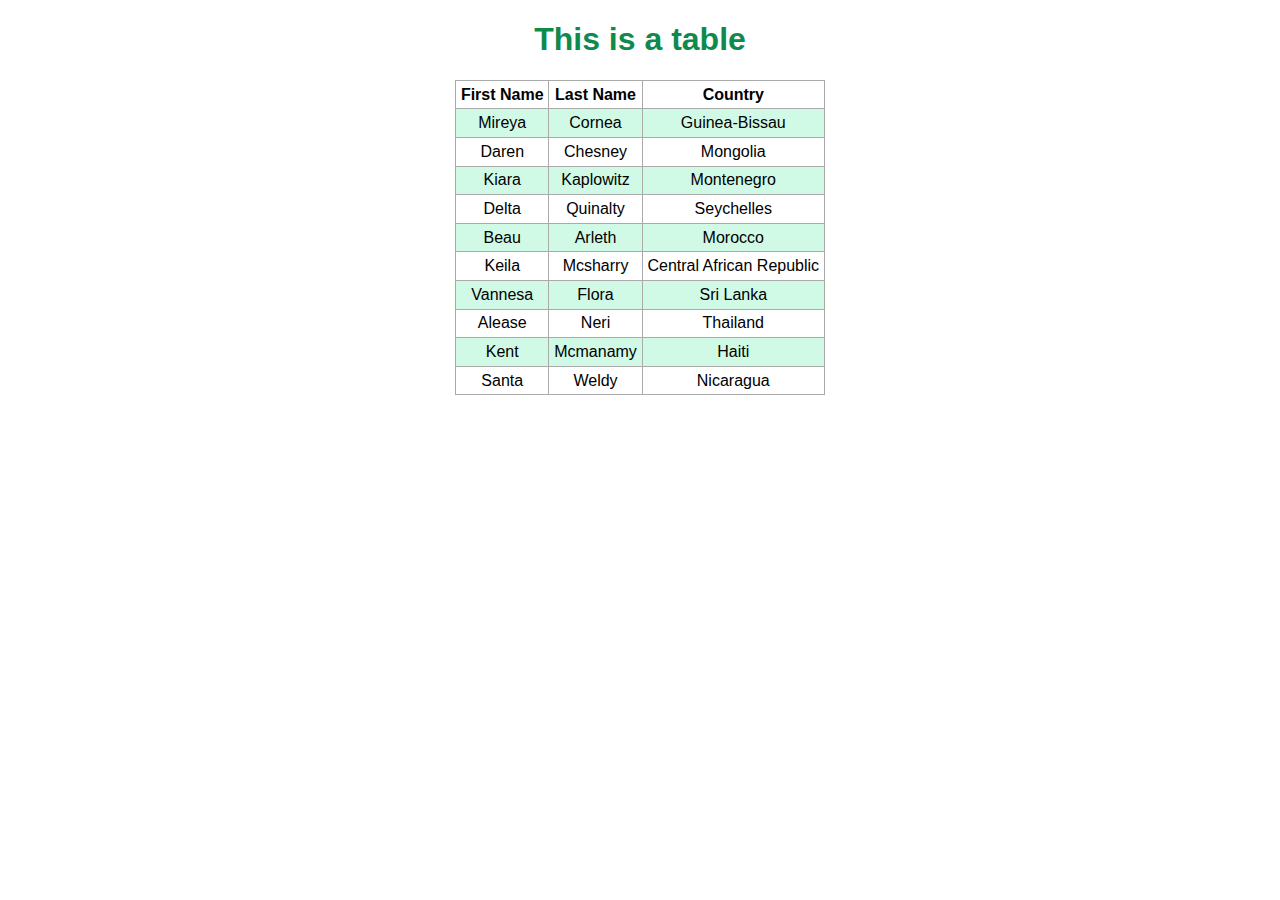
<file: aulas/2019-08-08/index.html>
<!DOCTYPE html>
<html lang="en">
<head>
    <meta charset="UTF-8">
    <title>My Table</title>
    <style>
        * {
            font-family: sans-serif;
        }
        :root {
            --main-color: 150;
        }
        h1 {
            text-align: center;
            color: hsl(var(--main-color), 80%, 30%);
        }
        table {
            margin: auto;
        }
        .zebra, .zebra td, .zebra th {
            border: 1px solid #AAA;
            border-collapse: collapse;
        }
        .zebra td, .zebra th {
            padding: .3em;
            text-align: center;
        }

        .zebra tr:nth-child(2n) {
            background: hsl(var(--main-color), 80%, 90%);
        }
    </style>
</head>
<body>
    <h1>This is a table</h1>
    <table class="zebra">
        <tr>
            <th>First Name</th>
            <th>Last Name</th>
            <th>Country</th>
        </tr>
        <tr>
            <td>Mireya</td>
            <td>Cornea</td>
            <td>Guinea-Bissau</td>
        </tr>
        <tr>
            <td>Daren</td>
            <td>Chesney</td>
            <td>Mongolia</td>
        </tr>
        <tr>
            <td>Kiara</td>
            <td>Kaplowitz</td>
            <td>Montenegro</td>
        </tr>
        <tr>
            <td>Delta</td>
            <td>Quinalty</td>
            <td>Seychelles</td>
        </tr>
        <tr>
            <td>Beau</td>
            <td>Arleth</td>
            <td>Morocco</td>
        </tr>
        <tr>
            <td>Keila</td>
            <td>Mcsharry</td>
            <td>Central African Republic</td>
        </tr>
        <tr>
            <td>Vannesa</td>
            <td>Flora</td>
            <td>Sri Lanka</td>
        </tr>
        <tr>
            <td>Alease</td>
            <td>Neri</td>
            <td>Thailand</td>
        </tr>
        <tr>
            <td>Kent</td>
            <td>Mcmanamy</td>
            <td>Haiti</td>
        </tr>
        <tr>
            <td>Santa</td>
            <td>Weldy</td>
            <td>Nicaragua</td>
        </tr>
    </table>
</body>
</html>
</file>
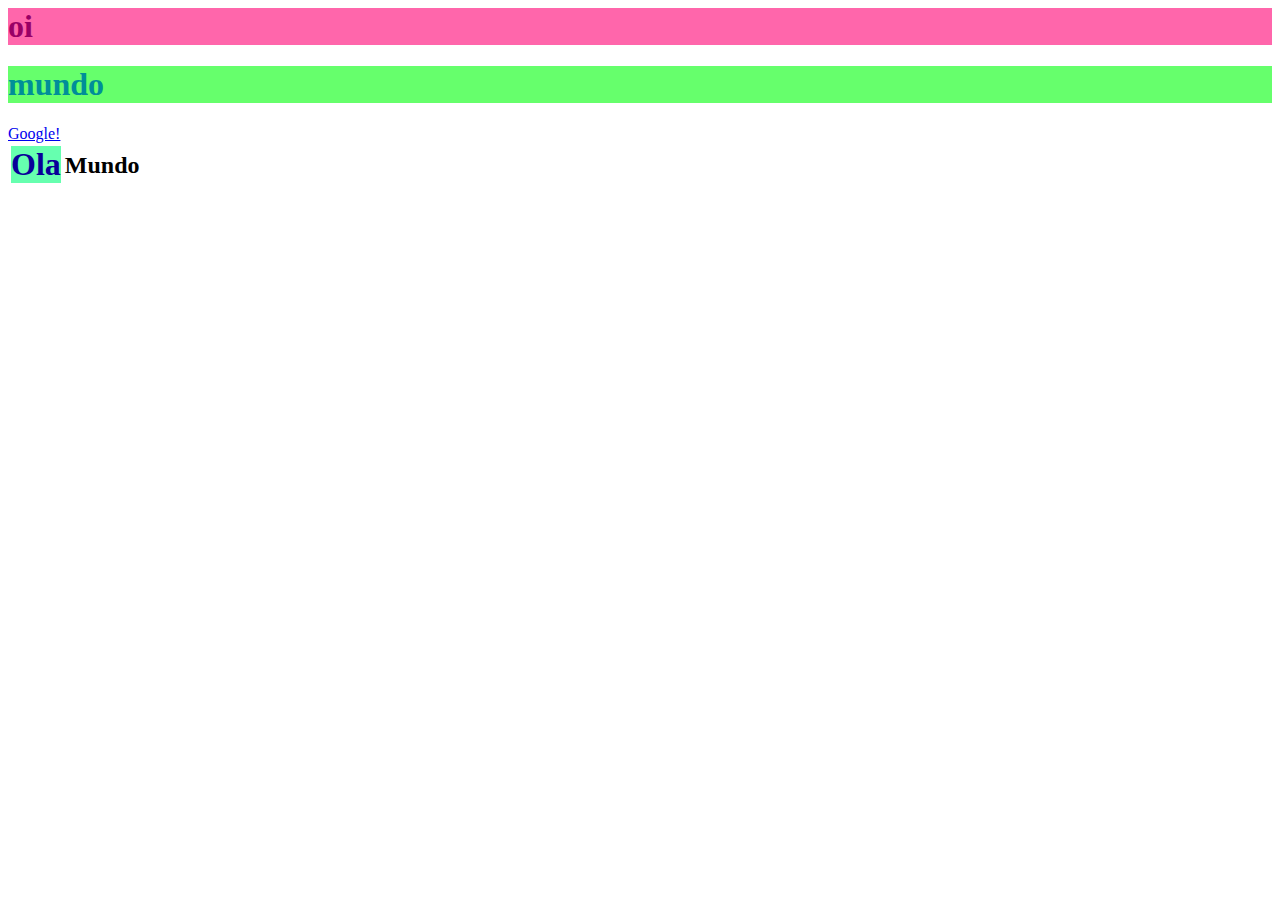
<file: aulas/2019-10-29/examples/index.html>
<html lang="en">
<head>
    <meta charset="UTF-8">
    <title>Document</title>
</head>
<body>
    <h1>oi</h1>
    <h1>mundo</h1>
    <a href="http://google.com">Google!</a>
    <div>
        <table>
            <tr class="bg">
                <th>
                    <h1>Ola</h1>
                </th>
                <th>
                    <h2>Mundo</h2>
                </th>
            </tr>
        </table>
    </div>
    <script>
        var as = document.querySelectorAll('a');
        as[0].onclick = function(evt) {
            alert('vai não');
            if (!confirm('quer mesmo me deixar?')) {
                evt.preventDefault();
            }
            alert('ta bom, xau. a fila anda.');
            // return false;
        }

        // var titulos = document.getElementsByTagName('h1'); // seleção
        function mudarCor(elmt) {
            elmt.style.color = `hsl(${Math.random() * 360}, 100%, 30%)`;
            elmt.style.background = `hsl(${Math.random() * 360}, 100%, 70%)`;
        }
        var titulos = document.querySelectorAll('h1');
        for (i = 0; i < titulos.length; i++) {
          // titulos[i].innerHTML = `titulo ${i}`;
          mudarCor(titulos[i]);
          titulos[i].onmousemove = function(evt) {
            // console.log(evt.target);
            mudarCor(evt.target);
          }
        }
        document.getElementsByTagName('body')[0].onclick = function(e) {
            mudarCor(e.target);
        }
    </script>
</body>
</html>
</file>
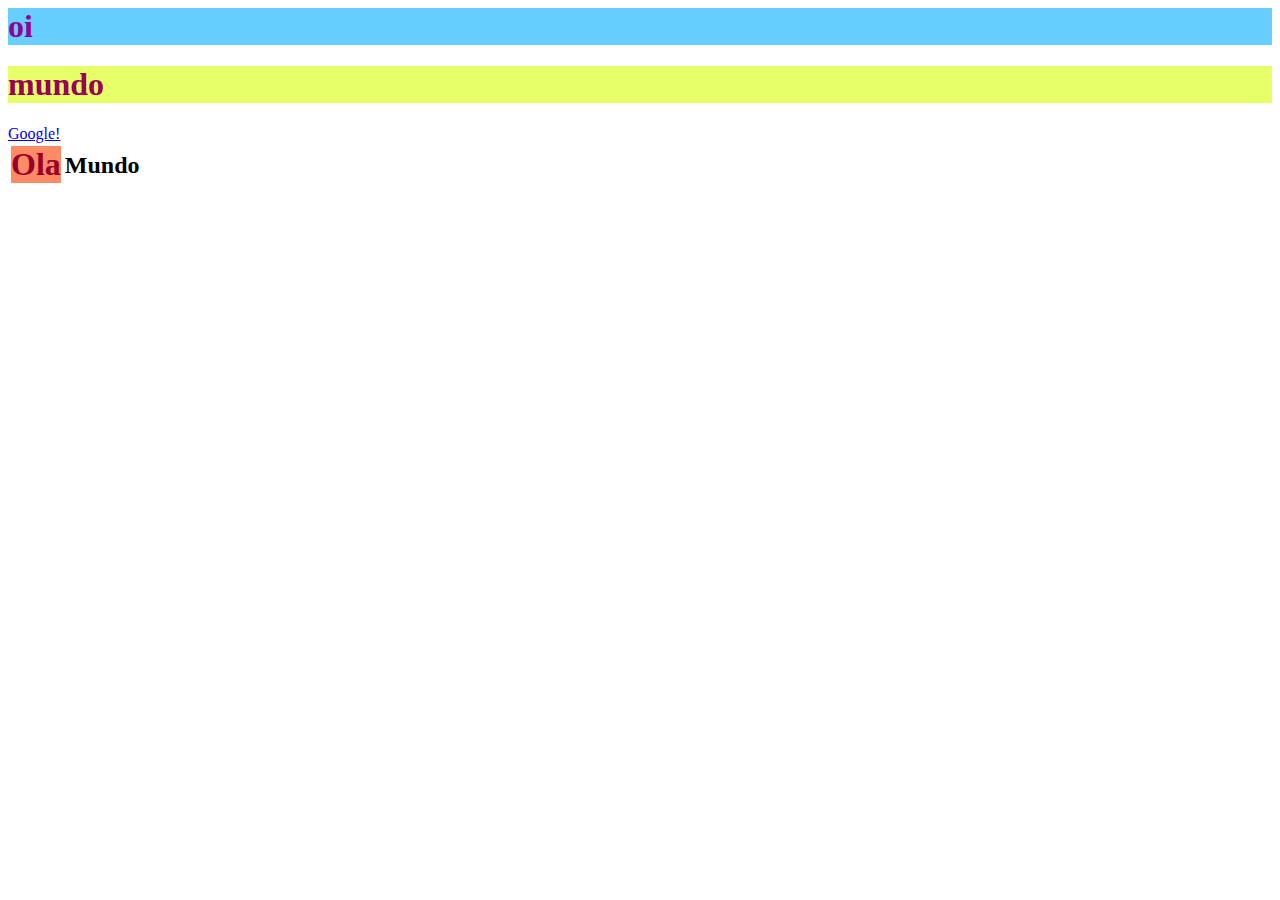
<file: aulas/2019-11-05/examples/index.html>
<html lang="en">
<head>
    <meta charset="UTF-8">
    <title>Document</title>
</head>
<body>
    <h1>oi</h1>
    <h1>mundo</h1>
    <a href="http://google.com">Google!</a>
    <div>
        <table>
            <tr class="bg">
                <th>
                    <h1>Ola</h1>
                </th>
                <th>
                    <h2>Mundo</h2>
                </th>
            </tr>
        </table>
    </div>
    <script>
        var as = document.querySelectorAll('a');
        as[0].addEventListener('click', function(evt) {
            alert('vai não');
            if (confirm('quer mesmo me deixar?')) {
                alert('ta bom, xau. a fila anda.');
            } else {
                alert('ta bom, fofx');
                evt.preventDefault();
            }
            // return false;
        })

        // var titulos = document.getElementsByTagName('h1'); // seleção
        function mudarCor(elmt) {
            elmt.style.color = `hsl(${Math.random() * 360}, 100%, 30%)`;
            elmt.style.background = `hsl(${Math.random() * 360}, 100%, 70%)`;
        }
        var titulos = document.querySelectorAll('h1');
        for (i = 0; i < titulos.length; i++) {
          // titulos[i].innerHTML = `titulo ${i}`;
          mudarCor(titulos[i]);
          titulos[i].onmousemove = function(evt) {
            // console.log(evt.target);
            mudarCor(evt.target);
          }
        }
        document.getElementsByTagName('body')[0].onclick = function(e) {
            mudarCor(e.target);
        }
    </script>
</body>
</html>
</file>
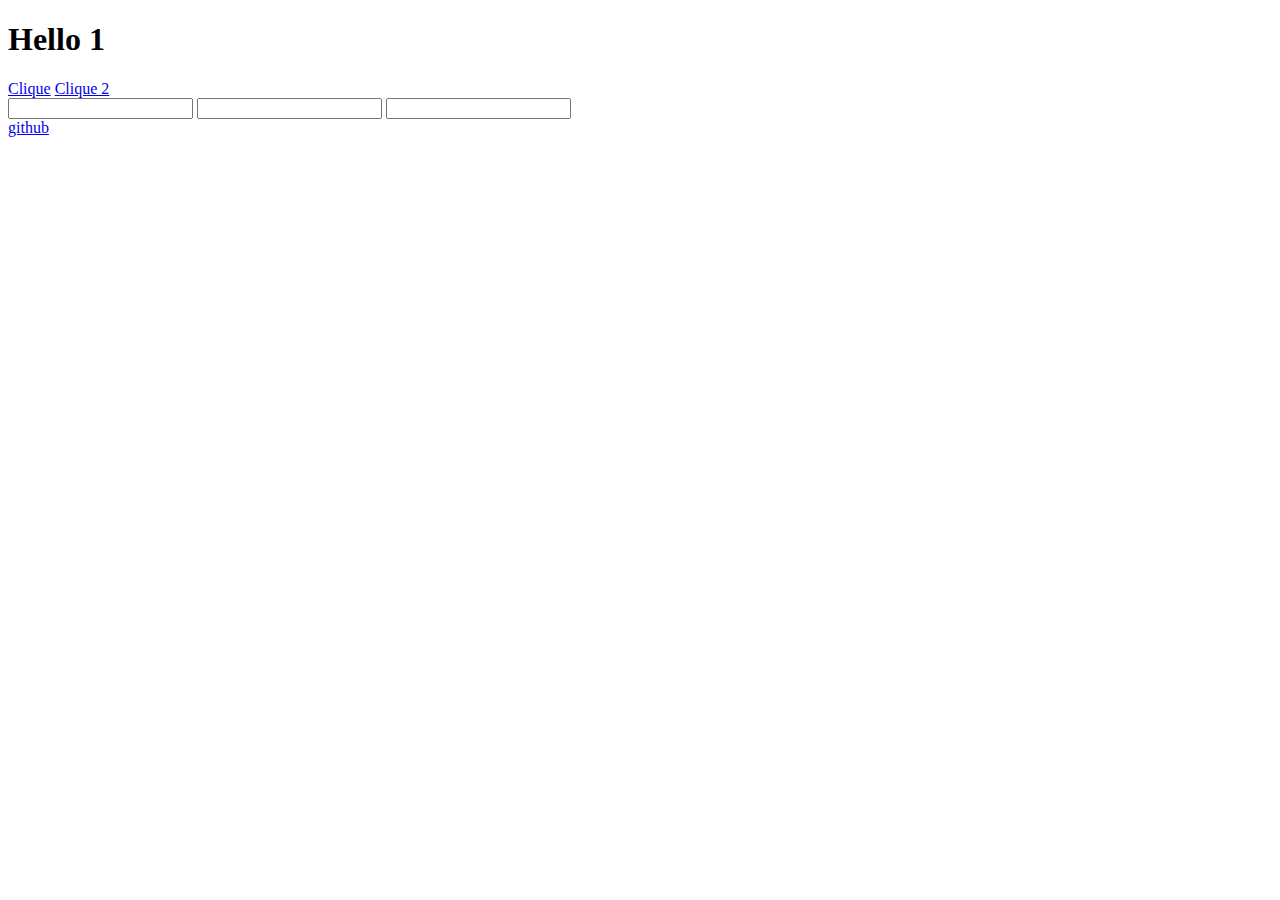
<file: aulas/2019-11-12/examples/index.html>
<!DOCTYPE html>
<html lang="en">
<head>
    <meta charset="UTF-8">
    <title>Document</title>
    <style>
        .red {
            background: hsl(0, 100%, 70%);
        }
        .blue {
            background: hsl(240, 100%, 70%);
        }
    </style>
    <script src="jquery-3.4.1.js"></script>
</head>
<body>
    <h1 class="titulo">Hello 1</h1>
    <a href="async.html">Clique</a>
    <a href="async2.html">Clique 2</a>
    <form>
        <input type="text" name="cep">
        <input type="text" name="logradouro">
        <input type="text" name="localidade">
    </form>
    <a href="https://viacep.com.br/ws/53510590/json">github</a>
    <div id="conteudo"></div>
    <script>
        setTimeout(function() {
            $('.titulo').html('Hello 2').addClass('red');
            setTimeout(function() {
                $('.titulo')
                    .html('Hello 3')
                    .removeClass('red')
                    .addClass('blue');
            }, 2000)
        }, 2000);

        $('a').on('click', function(evt) {
            evt.preventDefault();
            let href = $(evt.target).attr('href');
            $.get({
                url: href,
                success: function(data) {
                    $('#conteudo').html(data)
                }
            })
        });

        $('input[name=cep]').on('blur', function(evt) {
            let cep = $(evt.target).val();
            $.get({
                url: `https://viacep.com.br/ws/${cep}/json/`,
                success: function(data) {
                    $('input[name=logradouro]').val(data.logradouro);
                    $('input[name=localidade]').val(data.localidade);
                }
            })
        })
    </script>
</body>
</html>
</file>
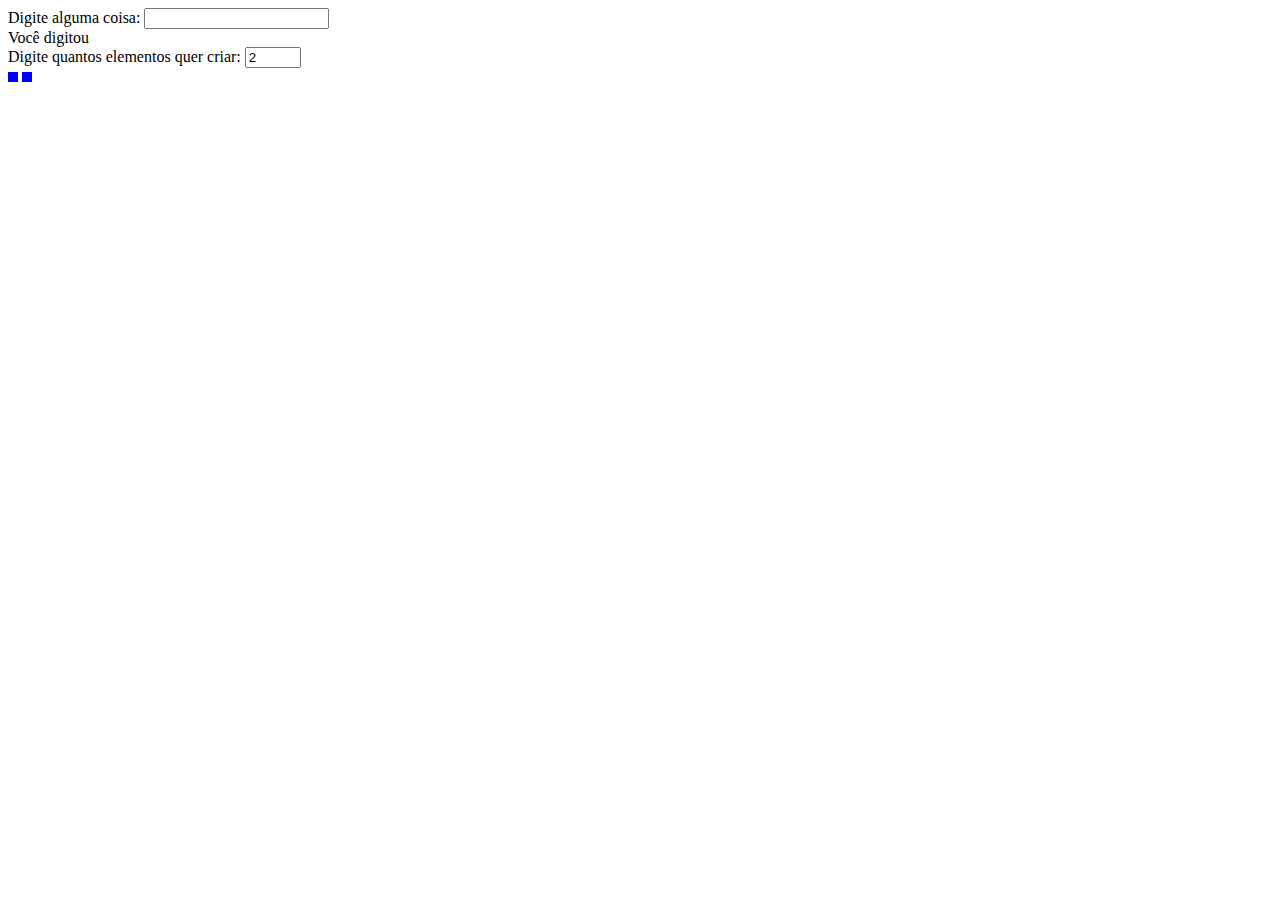
<file: aulas/2019-11-19/examples/index.html>
<!DOCTYPE html>
<html lang="en">
<head>
    <meta charset="UTF-8">
    <title>Document</title>
    <style>
        #espaco > span {
            width: 10px;
            height: 10px;
            display: inline-block;
            background: blue;
        }
    </style>
</head>
<body>
    Digite alguma coisa: <input type="text" id="in">
    <div>
        Você digitou <span id="conteudo"></span>
    </div>

    Digite quantos elementos quer criar: <input type="number" id="quantidade_de_tiros" min="0" max="10" step="1" value="2">
    <div id="espaco">
        <span></span>
        <span></span>
    </div>
    <script>
        var input = document.getElementById('in');
        var conteudo = document.getElementById('conteudo');

        function atualizar() {
            conteudo.innerHTML = input.value;
        }

        input.addEventListener('keyup', function() {
            atualizar();
        });
        input.addEventListener('keydown', function() {
            atualizar();
        });

        var num = document.getElementById('quantidade_de_tiros');
        var espaco = document.getElementById('espaco');

        num.addEventListener('change', function() {
            var valor = parseInt(num.value);

            // apaga todos os span dentro de #espaco
            var tiros = document.querySelectorAll('#espaco span');
            for (tiro of tiros) {
                tiro.remove();
            }

            // adiciona ao innerHTML de #spaco elementos span
            for (i = 0; i < valor; i++) {
                espaco.innerHTML += '<span></span> ';
            }
        });
    </script>
</body>
</html>
</file>
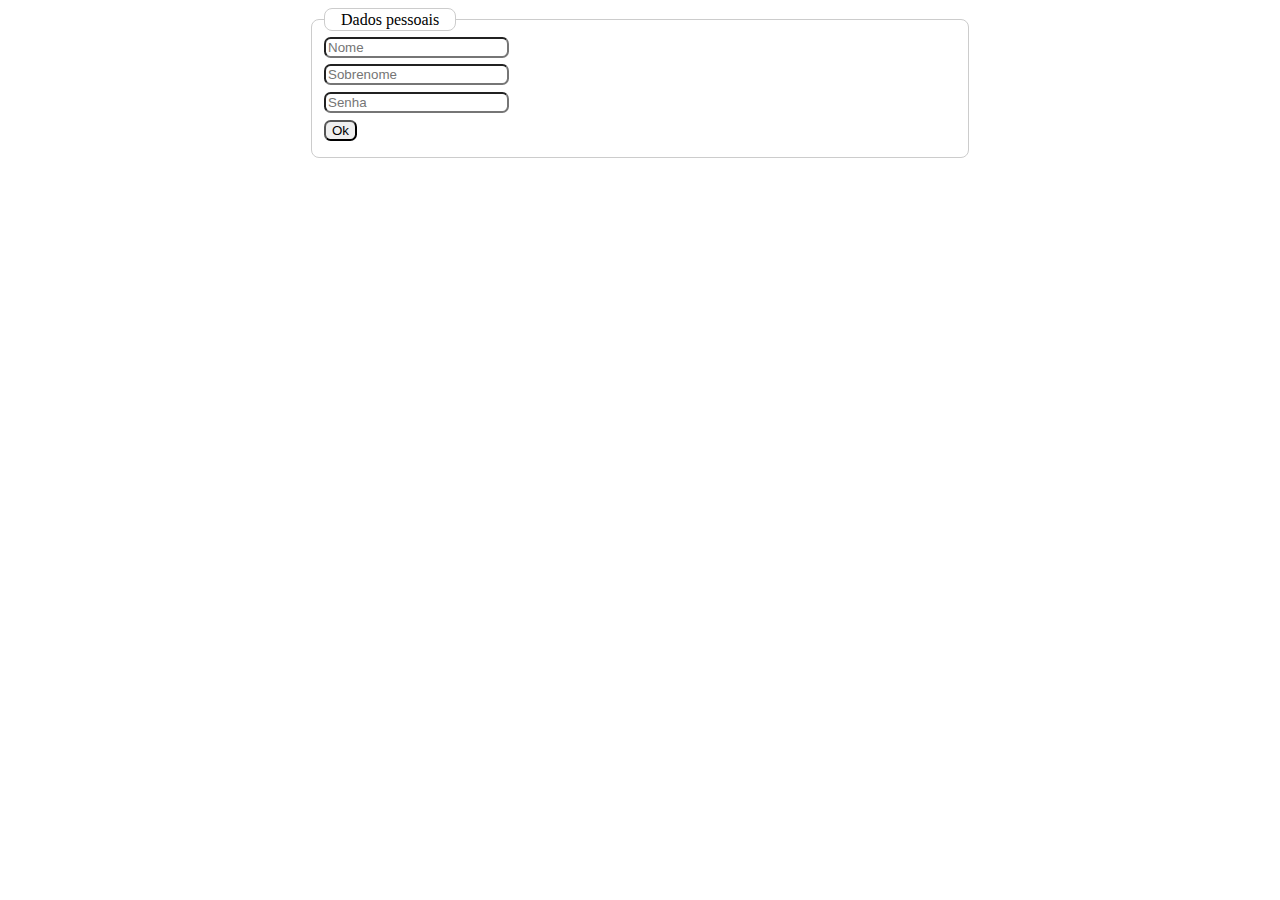
<file: aulas/2019-08-27/form-example.html>
<!DOCTYPE html>
<html lang="en">
<head>
    <meta charset="UTF-8">
    <style>
        * {
            border-radius: .5em;
        }
        input {
            display: block;
            margin-bottom: .5em;
        }
        fieldset {
            width: 50%;
            margin: auto;
            border: 1px solid #ccc;
        }
        fieldset > legend {
            border: 1px solid #ccc;
            padding: .1em 1em;
        }
    </style>
</head>
<body>
    <form action="adicionar.php" method="POST">
        <fieldset>
            <legend>Dados pessoais</legend>
            <input type="text" name="name" placeholder="Nome">
            <input type="text" name="surname" placeholder="Sobrenome">
            <input type="password" name="pw" placeholder="Senha">
            <input type="submit" value="Ok">
        </fieldset>
    </form>
</body>
</html>
</file>
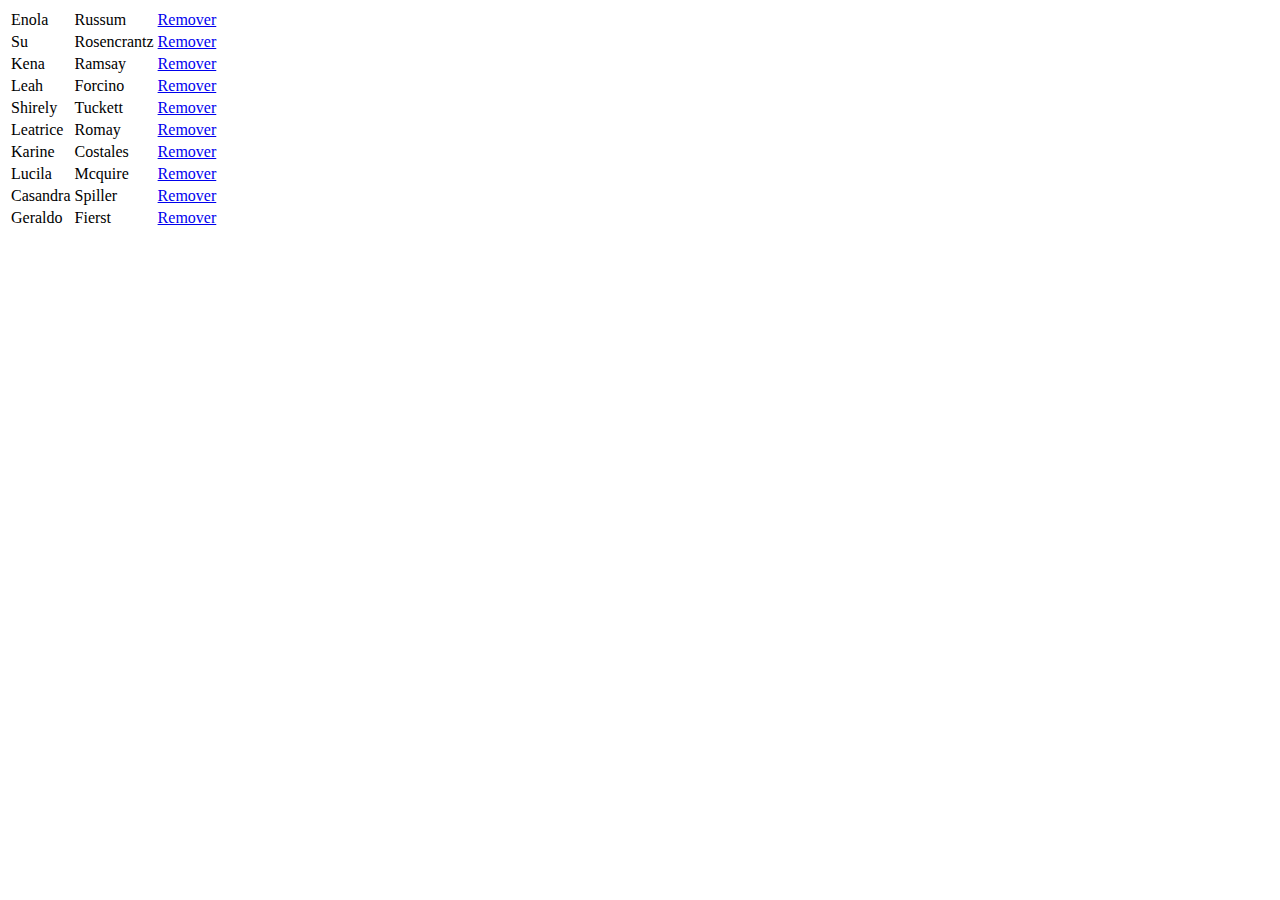
<file: aulas/2019-11-05/examples/lista.html>
<!DOCTYPE html>
<html lang="en">
<head>
    <meta charset="UTF-8">
    <title>Document</title>
    <style>
        #modal {
            display: none;
            position: absolute;
            width: 50vw;
            height: 50vh;
            top: 25vh;
            left: 25vw;
        }
        #modal div {
            background: black;
            color: white;
            font-size: 20px;
            font-weight: bold;
            display: flex;
            flex-direction: column;
            justify-content: center;
            text-align: center;
        }
        .blue {
            background: blue;
            font-size: 2em;
        }
        .red {
            background: red;
            font-size: 0.5em;
        }
    </style>
</head>
<body>
    <div id="modal">
        <div>
            <p>
                Tem certeza que quer excluir <span id="nome">nome</span>?
            </p>
            <a id="link-remover" href="">
                <span class="red">Sim</span>
            </a>
            <a id="link-cancelar" href="">
                <span class="blue">Não</span>
            </a>
        </div>
    </div>
    <table>
        <tr>
            <td>Enola</td>
            <td>Russum</td>
            <td><a apa="Enola" class="del" href="/remove.php?id=1">Remover</a></td>
        </tr>
        <tr>
            <td>Su</td>
            <td>Rosencrantz</td>
            <td><a apa="Su" class="del" href="/remove.php?id=2">Remover</a></td>
        </tr>
        <tr>
            <td>Kena</td>
            <td>Ramsay</td>
            <td><a apa="Kena" class="del" href="/remove.php?id=3">Remover</a></td>
        </tr>
        <tr>
            <td>Leah</td>
            <td>Forcino</td>
            <td><a apa="Leah" class="del" href="/remove.php?id=4">Remover</a></td>
        </tr>
        <tr>
            <td>Shirely</td>
            <td>Tuckett</td>
            <td><a apa="Shirely" class="del" href="/remove.php?id=5">Remover</a></td>
        </tr>
        <tr>
            <td>Leatrice</td>
            <td>Romay</td>
            <td><a apa="Leatrice" class="del" href="/remove.php?id=6">Remover</a></td>
        </tr>
        <tr>
            <td>Karine</td>
            <td>Costales</td>
            <td><a apa="Karine" class="del" href="/remove.php?id=7">Remover</a></td>
        </tr>
        <tr>
            <td>Lucila</td>
            <td>Mcquire</td>
            <td><a apa="Lucila" class="del" href="/remove.php?id=8">Remover</a></td>
        </tr>
        <tr>
            <td>Casandra</td>
            <td>Spiller</td>
            <td><a apa="Casandra" class="del" href="/remove.php?id=9">Remover</a></td>
        </tr>
        <tr>
            <td>Geraldo</td>
            <td>Fierst</td>
            <td><a apa="Geraldo" class="del" href="/remove.php?id=10">Remover</a></td>
        </tr>
    </table>
    <script>
        var modal = document.getElementById('modal');
        var removeLinks = document.querySelectorAll('a.del');
        // console.log(removeLinks);
        // for (i = 0; i < 10; i++)
        // for (link_idx in removeLinks) {
        //     console.log(link_idx);
        // }
        for (link of removeLinks) {
            link.addEventListener('click', (evt) => {
                evt.preventDefault();
                var t = evt.target;
                document.getElementById('nome').innerHTML = t.getAttribute('apa');
                document.getElementById('link-remover')
                        .setAttribute(
                            'href',
                            t.getAttribute('href')
                        );
                modal.style.display = "block";
            });
        }
        document.getElementById('link-cancelar').addEventListener('click', (evt) => {
            evt.preventDefault();
            modal.style.display = 'none';
        });
    </script>
</body>
</html>
</file>
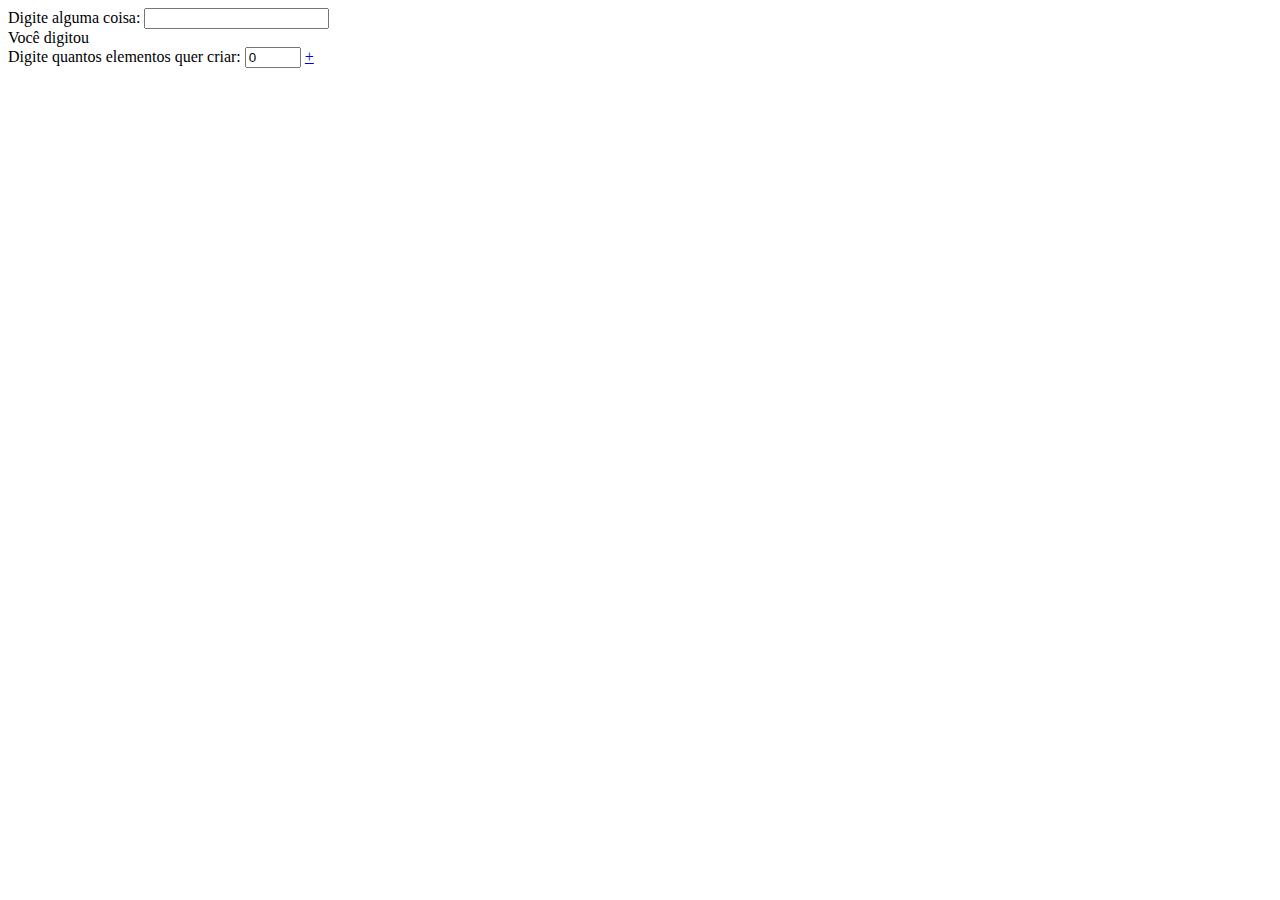
<file: aulas/2019-11-19/examples/index-vue.html>
<!DOCTYPE html>
<html lang="en">
<head>
    <meta charset="UTF-8">
    <title>Document</title>
    <script src="vue.js"></script>
    <style>
        #espaco > span {
            width: 10px;
            height: 10px;
            display: inline-block;
            background: blue;
            margin: 2px;
        }
    </style>
</head>
<body>
    <div id="app" tabindex="0" v-on:keydown.space="aumentar">
        Digite alguma coisa: <input type="text" v-model="texto">
        <div>
            Você digitou <span>{{ texto.toUpperCase() }}</span>
        </div>

        Digite quantos elementos quer criar: <input type="number" min="0" max="10" step="1" value="2" v-model="tiros">
        <a href="#" v-on:click="aumentar">+</a>
        <div id="espaco">
            <span v-for="tiro in parseInt(tiros)"></span>
        </div>
    </div>
    <script>
        let app = new Vue({
            el: '#app',
            data: {
                texto: '',
                tiros: 0
            },
            methods: {
                aumentar: function() {
                    this.tiros = parseInt(this.tiros) + 1;
                }
            }
        })
    </script>
</body>
</html>
</file>
